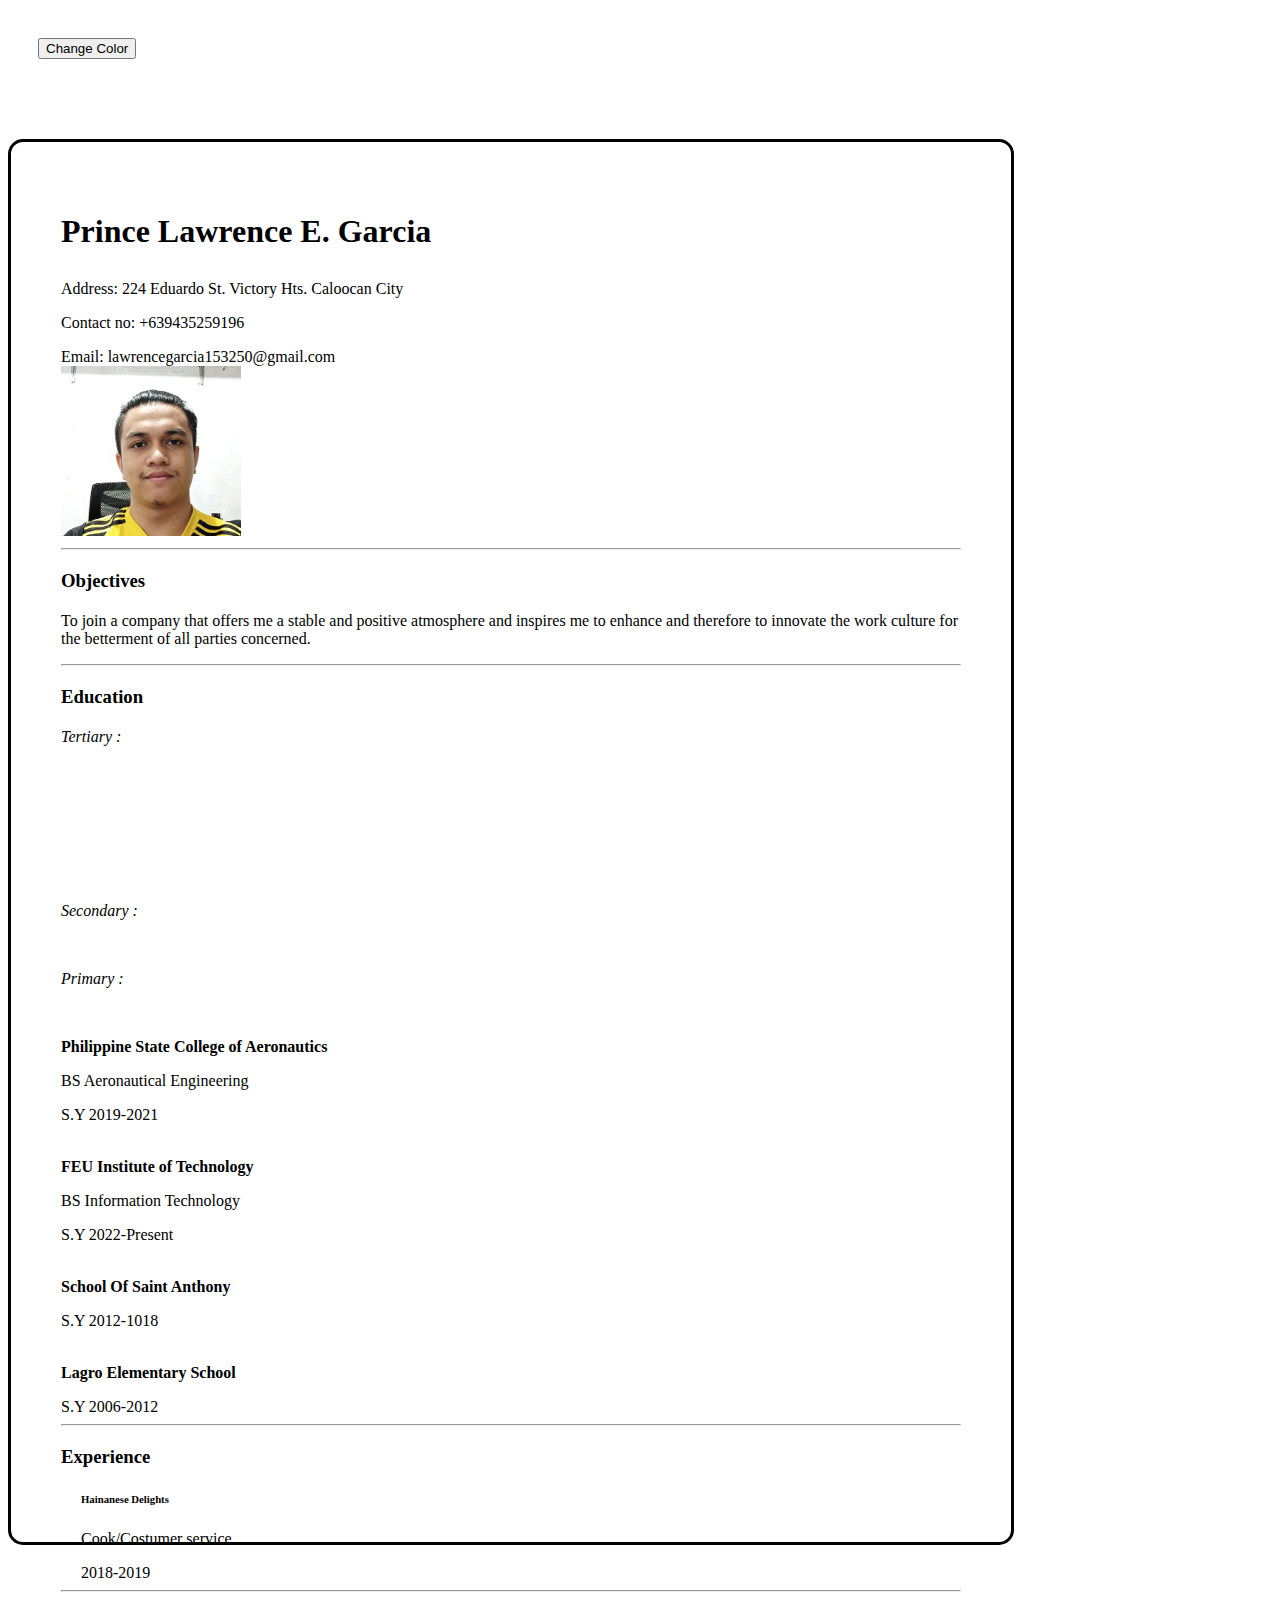
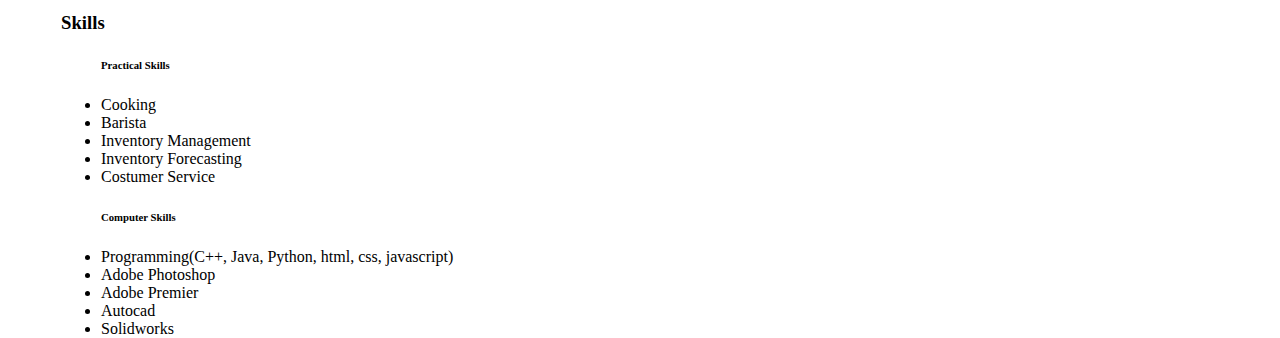
<file: index.html>
<!DOCTYPE html>
<html lang="en">
<head>
    <meta charset="UTF-8">
    <meta name="viewport" content="width=device-width, initial-scale=1.0">
    <link href="https://cdn.jsdelivr.net/npm/bootstrap@5.3.2/dist/css/bootstrap.min.css" rel="stylesheet" integrity="sha384-T3c6CoIi6uLrA9TneNEoa7RxnatzjcDSCmG1MXxSR1GAsXEV/Dwwykc2MPK8M2HN" crossorigin="anonymous">
    <link rel="stylesheet" href="style.css">
    <title>Resume</title>
</head>
<body>
    <div class="row">
        <div class="col-sm-2">
            <button type="button" class="btn btn-outline-info" id="myButton">Change Color</button>
        </div>
        <div class="col-lg-8">
            <div class="container" id="container">
                <div class="row">
                    <div class="col-sm-9">
                        <h1>Prince Lawrence E. Garcia</h1>
                        <p>Address: 224 Eduardo St. Victory Hts. Caloocan City</p>
                        <p>Contact no: +639435259196</p>
                        <p>Email: lawrencegarcia153250@gmail.com</p>
                    </div>
                    <div class="col-sm-2">
                        <img src="selfie-crop.jpg" width="180px">
                    </div>
                </div>
                <hr>
                <h3>Objectives</h3>
                <p>To join a company that offers me a stable and positive atmosphere and inspires me to enhance and therefore to innovate the work culture for the betterment of all parties concerned.
                </p>
                <hr>
                <h3>Education</h3>
                <div class="row">
                    <div class="col-sm-4">
                        <p><i>Tertiary :</i></p><br><br><br><br><br>
                        <p><i>Secondary :</i></p>
                        <p><i>Primary :</i></p>
                    </div>
                    <div class="col-sm-5">
                        <p><b>Philippine State College of Aeronautics</b></p>
                        <p>BS Aeronautical Engineering</p>
                        <p>S.Y 2019-2021</p><br>
                        <p><b>FEU Institute of Technology</b></p>
                        <p>BS Information Technology</p>
                        <p>S.Y 2022-Present</p><br>
                        <p><b>School Of Saint Anthony</b></p>
                        <p>S.Y 2012-1018</p><br>
                        <p><b>Lagro Elementary School</b></p>
                        <p>S.Y 2006-2012</p>
                    </div>
                </div>
                <hr>
                <h3>Experience</h3>
                <div class="exp">
                    <h6><b>Hainanese Delights</b></h6>
                    <p>Cook/Costumer service</p>
                    <p>2018-2019</p>
                </div>
                <hr>
                <h3>Skills</h3>
                <div class="row">
                    <div class="col-sm-4">
                            <ul>
                                <h6>Practical Skills</h6>
                                <li>Cooking</li>
                                <li>Barista</li>
                                <li>Inventory Management</li>
                                <li>Inventory Forecasting</li>
                                <li>Costumer Service</li>
                            </ul>
                    </div>
                    <div class="col-sm-8">
                            <ul>
                                <h6>Computer Skills</h6>
                                <li>Programming(C++, Java, Python, html, css, javascript)</li>
                                <li>Adobe Photoshop</li>
                                <li> Adobe Premier</li>
                                <li>Autocad</li>
                                <li>Solidworks</li>
                            </ul>
                    </div>
                </div>
            </div>
        </div>
    </div>
    <script src="color.js"></script>
</body>
</html>
</file>
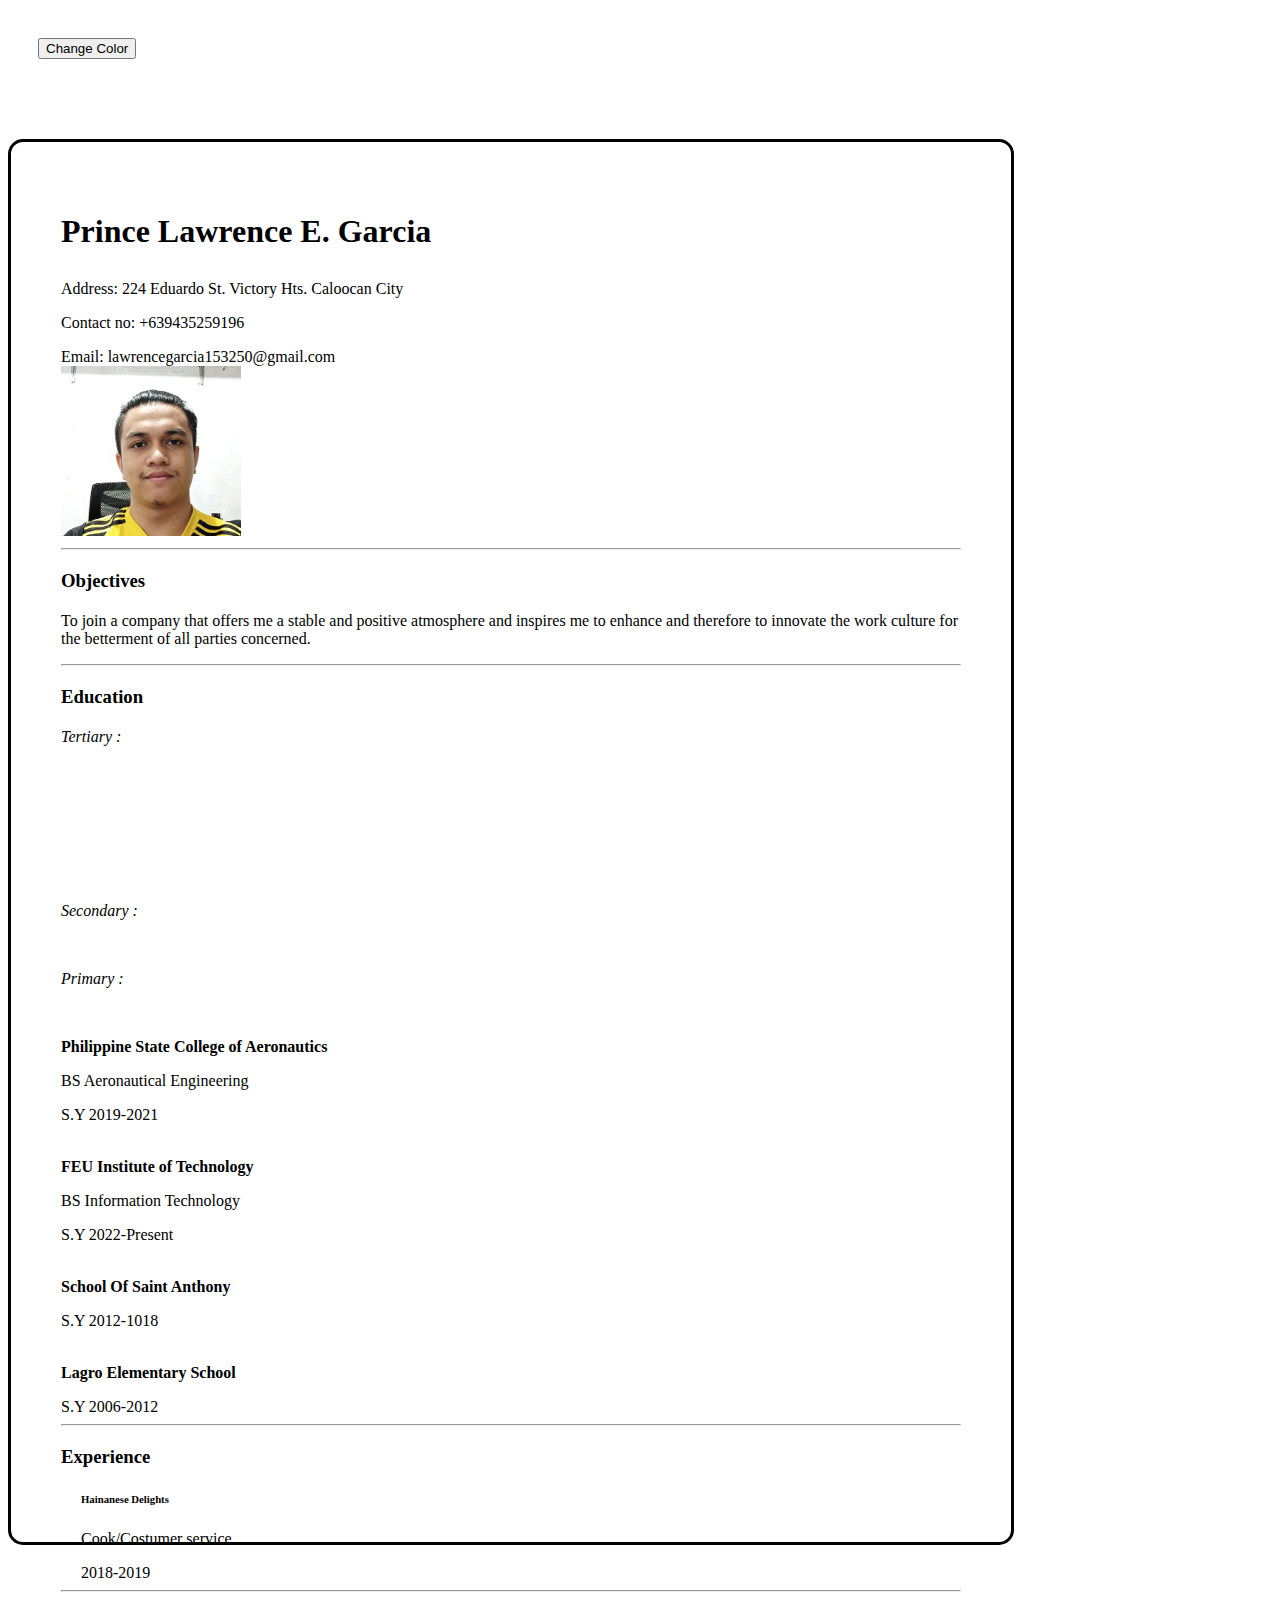
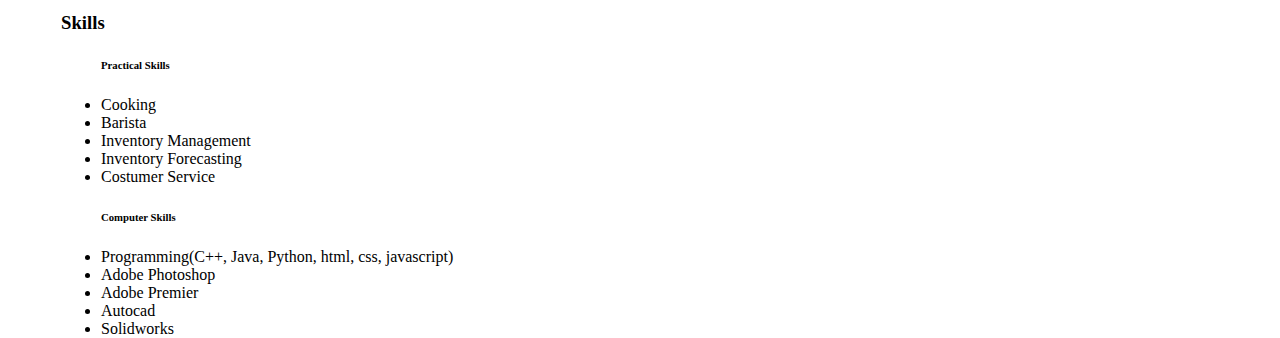
<file: resume.html>
<!DOCTYPE html>
<html lang="en">
<head>
    <meta charset="UTF-8">
    <meta name="viewport" content="width=device-width, initial-scale=1.0">
    <link href="https://cdn.jsdelivr.net/npm/bootstrap@5.3.2/dist/css/bootstrap.min.css" rel="stylesheet" integrity="sha384-T3c6CoIi6uLrA9TneNEoa7RxnatzjcDSCmG1MXxSR1GAsXEV/Dwwykc2MPK8M2HN" crossorigin="anonymous">
    <link rel="stylesheet" href="style.css">
    <title>Resume</title>
</head>
<body>
    <div class="row">
        <div class="col-sm-2">
            <button type="button" class="btn btn-outline-info" id="myButton">Change Color</button>
        </div>
        <div class="col-lg-8">
            <div class="container" id="container">
                <div class="row">
                    <div class="col-sm-9">
                        <h1>Prince Lawrence E. Garcia</h1>
                        <p>Address: 224 Eduardo St. Victory Hts. Caloocan City</p>
                        <p>Contact no: +639435259196</p>
                        <p>Email: lawrencegarcia153250@gmail.com</p>
                    </div>
                    <div class="col-sm-2">
                        <img src="selfie-crop.jpg" width="180px">
                    </div>
                </div>
                <hr>
                <h3>Objectives</h3>
                <p>To join a company that offers me a stable and positive atmosphere and inspires me to enhance and therefore to innovate the work culture for the betterment of all parties concerned.
                </p>
                <hr>
                <h3>Education</h3>
                <div class="row">
                    <div class="col-sm-4">
                        <p><i>Tertiary :</i></p><br><br><br><br><br>
                        <p><i>Secondary :</i></p>
                        <p><i>Primary :</i></p>
                    </div>
                    <div class="col-sm-5">
                        <p><b>Philippine State College of Aeronautics</b></p>
                        <p>BS Aeronautical Engineering</p>
                        <p>S.Y 2019-2021</p><br>
                        <p><b>FEU Institute of Technology</b></p>
                        <p>BS Information Technology</p>
                        <p>S.Y 2022-Present</p><br>
                        <p><b>School Of Saint Anthony</b></p>
                        <p>S.Y 2012-1018</p><br>
                        <p><b>Lagro Elementary School</b></p>
                        <p>S.Y 2006-2012</p>
                    </div>
                </div>
                <hr>
                <h3>Experience</h3>
                <div class="exp">
                    <h6><b>Hainanese Delights</b></h6>
                    <p>Cook/Costumer service</p>
                    <p>2018-2019</p>
                </div>
                <hr>
                <h3>Skills</h3>
                <div class="row">
                    <div class="col-sm-4">
                            <ul>
                                <h6>Practical Skills</h6>
                                <li>Cooking</li>
                                <li>Barista</li>
                                <li>Inventory Management</li>
                                <li>Inventory Forecasting</li>
                                <li>Costumer Service</li>
                            </ul>
                    </div>
                    <div class="col-sm-8">
                            <ul>
                                <h6>Computer Skills</h6>
                                <li>Programming(C++, Java, Python, html, css, javascript)</li>
                                <li>Adobe Photoshop</li>
                                <li> Adobe Premier</li>
                                <li>Autocad</li>
                                <li>Solidworks</li>
                            </ul>
                    </div>
                </div>
            </div>
        </div>
    </div>
    <script src="color.js"></script>
</body>
</html>
</file>
<file: style.css>
.container {
    margin-top: 50px;
    margin-bottom: 50px;
    border-style: solid;
    border-radius: 15px;
    width: 900px;
    height: 1300px;
    padding: 50px 50px 50px 50px;
}
.col-sm-4 p{
    margin-bottom: 50px;
}
.col-sm-5 p{
    margin-bottom: 0px;
}
.col-sm-9 p{
    margin-bottom: 0px;
}
.exp{
    margin-left: 20px;
}
.exp p{
    margin-bottom: 0px;
}
h1 {
    margin-bottom: 30px;
}
h3 {
    margin-bottom: 20px;
}
hr{
    margin-bottom: 20px;
}
button {
    margin: 30px 30px;
}
</file>
